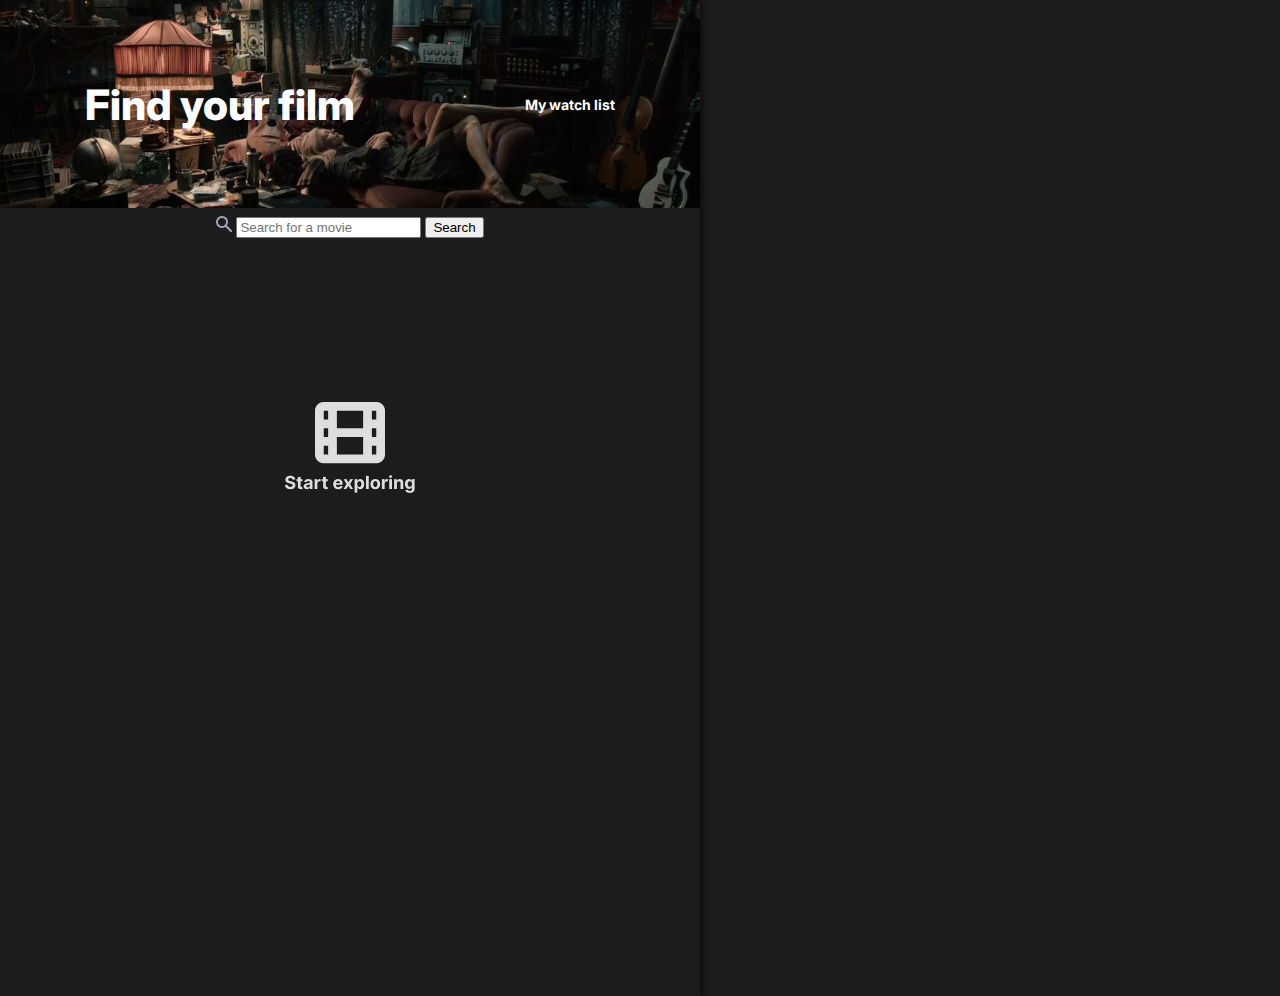
<file: index.html>
<!DOCTYPE html>
<html lang="en">
  <head>
    <meta charset="UTF-8" />
    <meta http-equiv="X-UA-Compatible" content="IE=edge" />
    <meta name="viewport" content="width=device-width, initial-scale=1.0" />
    <!-- bootstrap -->
    <link
      href="https://cdn.jsdelivr.net/npm/bootstrap@5.3.0-alpha3/dist/css/bootstrap.min.css"
      rel="stylesheet"
      integrity="sha384-KK94CHFLLe+nY2dmCWGMq91rCGa5gtU4mk92HdvYe+M/SXH301p5ILy+dN9+nJOZ"
      crossorigin="anonymous"
    />
    <!-- google fonts -->
    <link rel="preconnect" href="https://fonts.googleapis.com" />
    <link rel="preconnect" href="https://fonts.gstatic.com" crossorigin />
    <link
      href="https://fonts.googleapis.com/css2?family=Inter:wght@400;500;700;800&display=swap"
      rel="stylesheet"
    />
    <!-- style -->
    <link rel="stylesheet" href="styles.css" />
    <title>Movie Watch List</title>
  </head>
  <body>
    <div class="container">
      <header>
        <h1>Find your film</h1>
        <a href="watchlist.html">My watch list</a>
        <form id="movie-form">
          <div class="input-group mb-3">
            <span class="input-group-text" id="basic-addon1"
              ><img src="images/search-icon.png" alt=""
            /></span>
            <input
              type="text"
              class="form-control"
              placeholder="Search for a movie"
              aria-label="Recipient's username"
              aria-describedby="button-addon2"
              id="movie-input"
            />
            <button
              class="btn btn-outline-secondary bg-dark btn-dark"
              type="submit"
              id="button-addon2"
            >
              Search
            </button>
          </div>
        </form>
      </header>
      <main id="movies-container">
        <div class="no-data-container">
          <img src="images/no-data-initial.png" alt="" />
        </div>
      </main>
    </div>
    <script src="App.js"></script>
  </body>
</html>
</file>
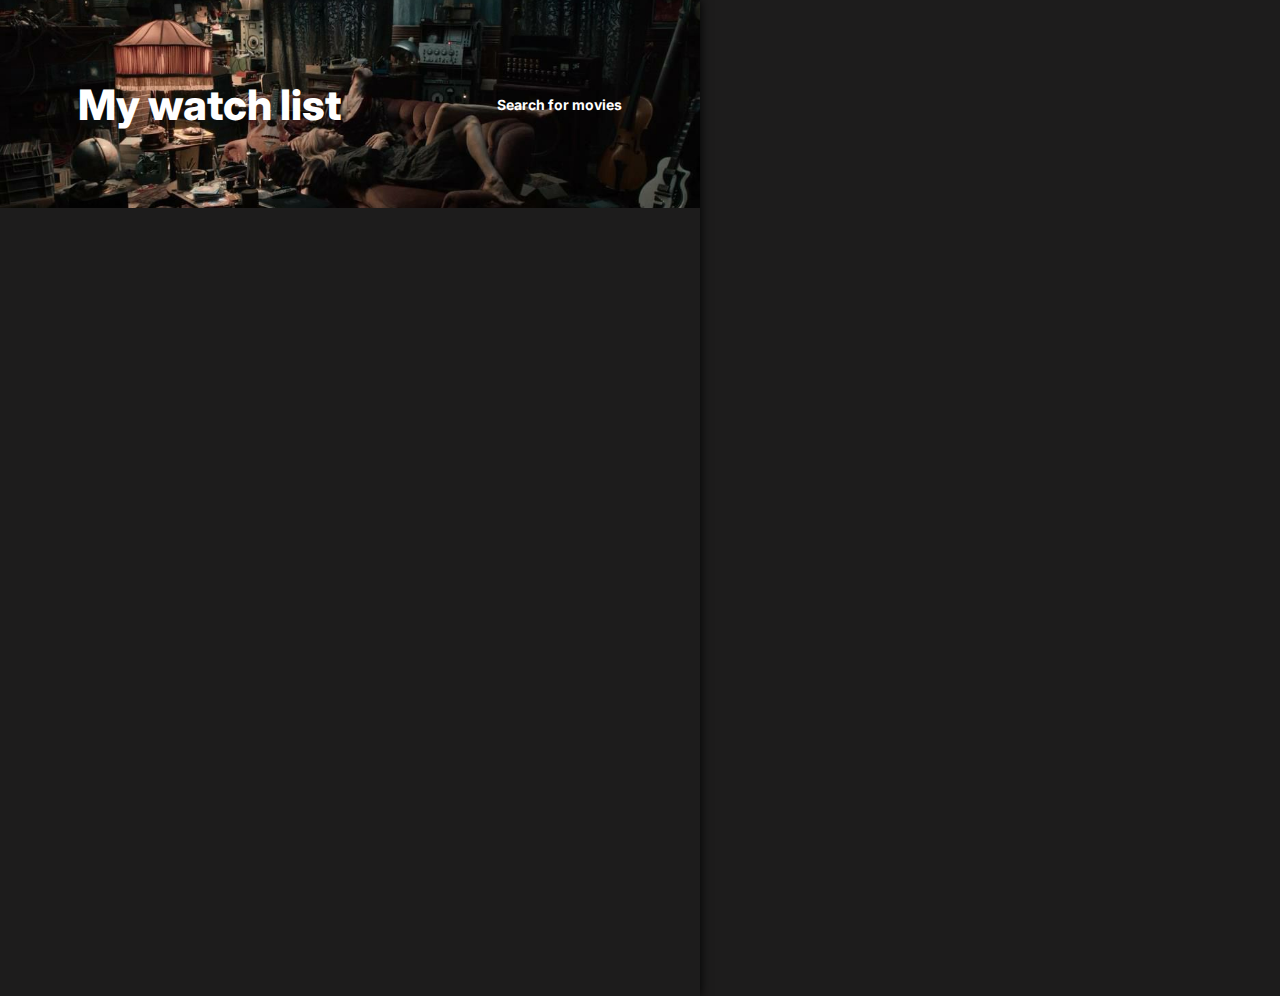
<file: watchlist.html>
<!DOCTYPE html>
<html lang="en">
  <head>
    <meta charset="UTF-8" />
    <meta http-equiv="X-UA-Compatible" content="IE=edge" />
    <meta name="viewport" content="width=device-width, initial-scale=1.0" />
    <!-- bootstrap -->
    <link
      href="https://cdn.jsdelivr.net/npm/bootstrap@5.3.0-alpha3/dist/css/bootstrap.min.css"
      rel="stylesheet"
      integrity="sha384-KK94CHFLLe+nY2dmCWGMq91rCGa5gtU4mk92HdvYe+M/SXH301p5ILy+dN9+nJOZ"
      crossorigin="anonymous"
    />
    <!-- google fonts -->
    <link rel="preconnect" href="https://fonts.googleapis.com" />
    <link rel="preconnect" href="https://fonts.gstatic.com" crossorigin />
    <link
      href="https://fonts.googleapis.com/css2?family=Inter:wght@400;500;700;800&display=swap"
      rel="stylesheet"
    />
    <!-- style -->
    <link rel="stylesheet" href="styles.css" />
    <title>Movie Watch List</title>
  </head>
  <body>
    <div class="container">
      <header>
        <h1>My watch list</h1>
        <a href="index.html">Search for movies</a>
      </header>
      <main id="watchlist-container"></main>
    </div>
    <script src="watchlist.js"></script>
  </body>
</html>
</file>
<file: styles.css>
body {
  margin: 0;
  padding: 0;
  font-family: "Inter", sans-serif;
  background-color: rgb(29, 28, 28);
  color: wheat;
}
.container {
  box-shadow: 0px 0px 10px black;
  max-width: 700px;
  padding: 0;
}
header {
  /* background-image: url("images/THJJRUhNlEc.png"); */
  background-image: url("images/onlyLoversLeftAlive.jpg");
  background-position: center center;
  background-size: cover;
  height: 208px;
  color: white;
  display: flex;
  align-items: center;
  justify-content: space-around;
  position: relative;
}
header h1 {
  font-weight: 800;
  font-size: 42px;
}
header a {
  font-weight: 700;
  font-size: 14px;
  color: white;
  text-decoration: none;
}
header a:hover {
  color: wheat;
}
form {
  position: absolute;
  bottom: -30px;
}
main {
  min-height: 80vh;
  /* width: 700px; */
  padding: 34px;
  margin: 0 auto;
}

/* ---no movie message --- */
.no-movie-container {
  margin: 0 auto;
  text-align: center;
}
.no-movie-container h4 {
  color: #dfdddd;
  font-weight: 700;
  line-height: 28px;
  margin-bottom: 30px;
}
.no-movie-container a {
  font-weight: 700;
  font-size: 14px;
  text-decoration: none;
  background-color: white;
  color: black;
  padding: 4px 10px;
  border-radius: 15px;
}
.no-movie-container a:hover {
  background-color: wheat;
}
.no-movie-container a img {
  margin-right: 6px;
}
/* ---one movie card--- */
.movie-card {
  margin: 10px;
  display: flex;
  border-bottom: 1.5px solid wheat;
  padding-top: 16px;
}
.poster {
  width: 110px;
  border-radius: 3px;
  margin: 0px 20px 30px 0px;
}
.movie-title {
  font-weight: 500;
  font-size: 18px;
  line-height: 20px;
  margin-top: 20px;
}
.movie-short-info {
  display: flex;
  justify-content: space-between;
  margin-top: 10px;
}
.movie-rate,
.movie-year,
.movie-runtime,
.movie-genre,
.movie-actors,
#remove-btn,
#add-btn {
  color: white;
  font-weight: 400;
  font-size: 12px;
  line-height: 20px;
  margin-right: 20px;
}
#remove-btn,
#add-btn {
  background-color: white;
  color: black;
  border: none;
  border-radius: 15px;
  padding: 3px 10px;
  margin-bottom: 16px;
}
#remove-btn:hover,
#add-btn:hover {
  background-color: wheat;
}
.movie-card p {
  color: #6b7280;
  font-weight: 400;
  font-size: 14px;
  line-height: 20px;
  margin-top: 10px;
}

.hidden {
  display: none;
}
/* empty page */
.not-found {
  font-weight: 700;
  color: #dfdddd;
  font-size: 18px;
  line-height: 20px;
  text-align: center;
  margin-top: 60px;
}
.no-data-container {
  margin-top: 160px;
  text-align: center;
}
@media (max-width: 600px) {
  .poster {
    width: 44%;
  }
  .movie-short-info {
    flex-direction: column;
    gap: 6px;
  }
  #remove-btn,
  #add-btn {
    width: 100%;
  }
}
@media (max-width: 540px) {
  .movie-card {
    flex-direction: column;
  }
  .poster {
    width: 100%;
  }
  .movie-short-info {
    flex-direction: column;
    gap: 6px;
  }
  #remove-btn,
  #add-btn {
    width: 100%;
    margin-top: 12px;
  }
}
</file>
